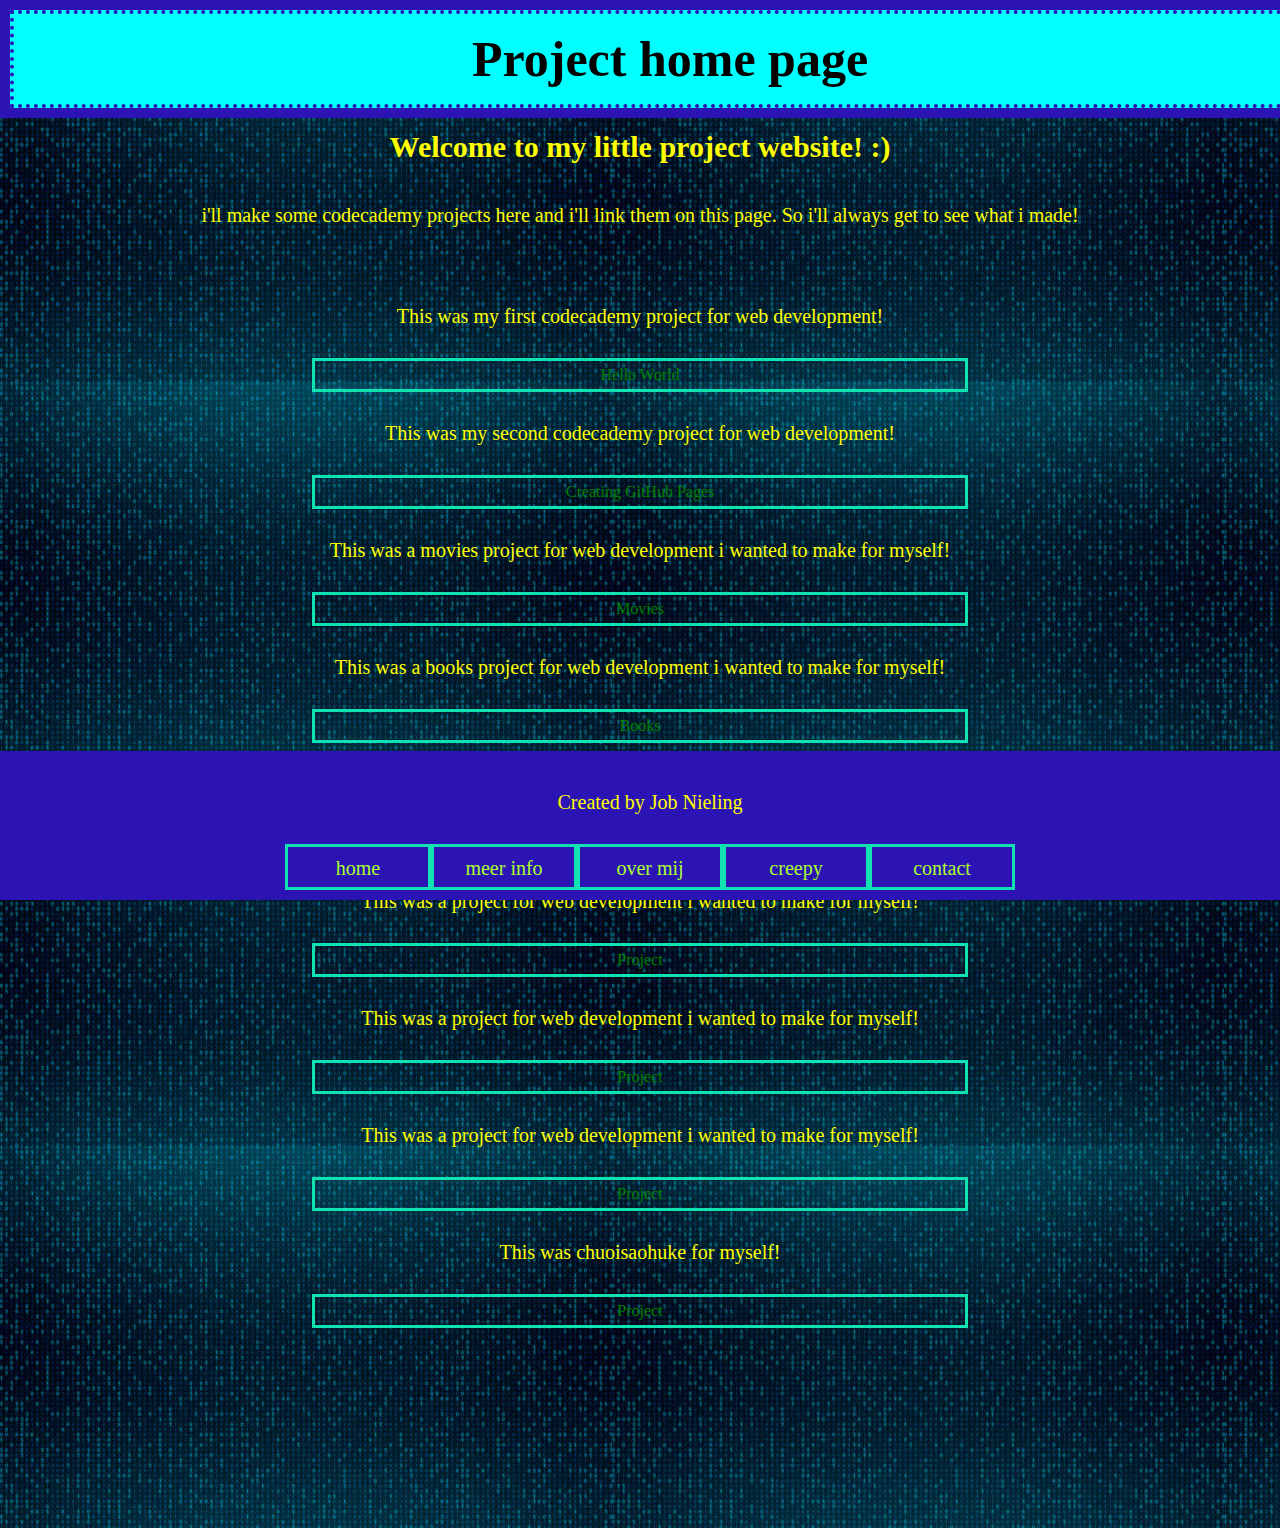
<file: index.html>
<!DOCTYPE html>
<html lang="en">
  <head>
    <link rel="stylesheet" href="resources/style.css">
    <meta charset="UTF-8">
    <meta http-equiv="X-UA-Compatible" content="IE=edge">
    <meta name="viewport" content="width=device-width, initial-scale=1.0">
    <title>Project home page</title> 
  </head>
  <body>

    <header>
      <h1 class="main">Project home page</h1>
    </header>


    <h2>Welcome to my little project website! :)</h2> 
    <p>i'll make some codecademy projects here and i'll link them on this page. So i'll always get to see what i made!</p>
    <br>
    <p>This was my first codecademy project for web development!</p>
      <a href="HelloWorld/index.html">Hello World</a>
    <p>This was my second codecademy project for web development!</p>
      <a href="CreatingGitHubPages/index.html">Creating GitHub Pages</a>
    <p>This was a movies project for web development i wanted to make for myself!</p>
      <a href="MoviePage(ownproject)/index.html">Movies</a>
    <p>This was a books project for web development i wanted to make for myself!</p>
      <a href="BookPage(ownproject)/index.html">Books</a>
    <p>This was a project for web development i wanted to make for myself!</p>
      <a href="ProjectPage(ownproject)/index.html">Project</a>
    <p>This was a project for web development i wanted to make for myself!</p>
      <a href="ProjectPage(ownproject)/index.html">Project</a>
    <p>This was a project for web development i wanted to make for myself!</p>
      <a href="ProjectPage(ownproject)/index.html">Project</a>
    <p>This was a project for web development i wanted to make for myself!</p>
      <a href="ProjectPage(ownproject)/index.html">Project</a>
    <p>This was chuoisaohuke for myself!</p>
      <a href="ProjectPage(ownproject)/index.html">Project</a>






    <footer class="footbar">
      <p>Created by Job Nieling</p>
      <ul>
        <li><a href="C:\Users\jobni\OneDrive\Documenten\JobNieling.github.io\index.html">home</a></li><!--
        --><li><a href="https://www.linkedin.com/in/job-nieling-815a90161">meer info</a></li><!--
        --><li><a href="https://www.linkedin.com/in/job-nieling-815a90161">over mij</a></li><!--
        --><li><a href="https://www.linkedin.com/in/job-nieling-815a90161">creepy</a></li><!--
        --><li><a href="https://www.linkedin.com/in/job-nieling-815a90161">contact</a></li>
      </ul>
    </footer>
  </body>
</html>

<!-- Codecademy-Projects/HelloWorld/index.html -->
<!-- C:/Users/jobni/codecademy-projects/HelloWorld/index.html -->
</file>
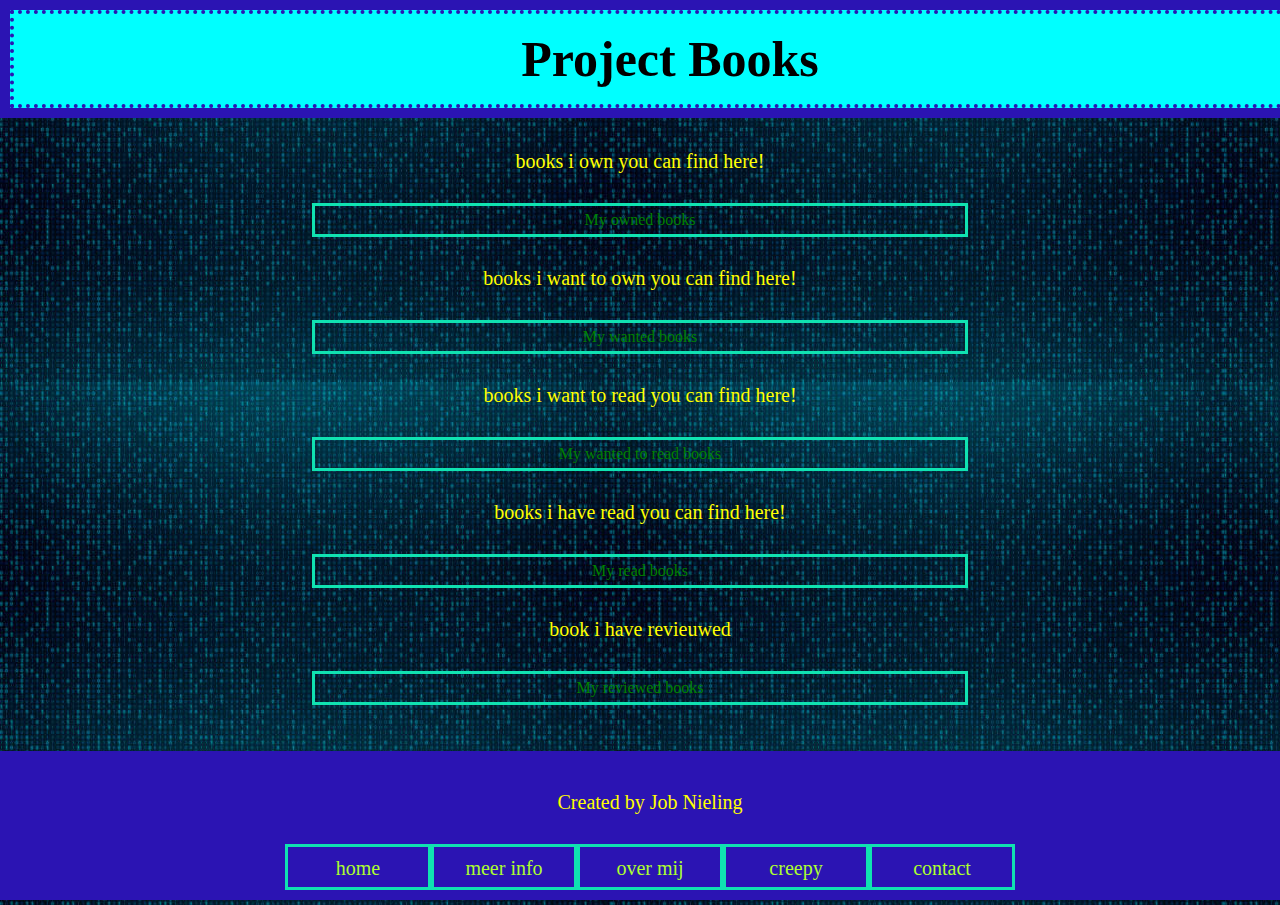
<file: BookPage(ownproject)/index.html>
<!DOCTYPE html>
<html lang="en">
  <head>
    <link rel="stylesheet" href="../resources/style.css">
    <meta charset="UTF-8">
    <meta http-equiv="X-UA-Compatible" content="IE=edge">
    <meta name="viewport" content="width=device-width, initial-scale=1.0">
    <title>Books project</title> 
  </head>
  <body>

    <header>
      <h1 class="main">Project Books</h1>
    </header>

        <p>books i own you can find here!</p>
        <a href="myOwnedBooks.html">My owned books</a>

        <p>books i want to own you can find here!</p>
        <a href="myWantedBooks.html">My wanted books</a>

        <p>books i want to read you can find here!</p>
        <a href="myWantedToReadBooks.html">My wanted to read books</a>

        <p>books i have read you can find here!</p>
        <a href="myReadBooks.html">My read books</a>

        <p>book i have revieuwed</p>
        <a href="myReviewedBooks.html">My reviewed books</a>

        <footer class="footbar">
            <p>Created by Job Nieling</p>
            <ul>
              <li><a href="C:\Users\jobni\OneDrive\Documenten\JobNieling.github.io\index.html">home</a></li><!--
              --><li><a href="https://www.linkedin.com/in/job-nieling-815a90161">meer info</a></li><!--
              --><li><a href="https://www.linkedin.com/in/job-nieling-815a90161">over mij</a></li><!--
              --><li><a href="https://www.linkedin.com/in/job-nieling-815a90161">creepy</a></li><!--
              --><li><a href="https://www.linkedin.com/in/job-nieling-815a90161">contact</a></li>
            </ul>
          </footer>
    </body>
</html>
</file>
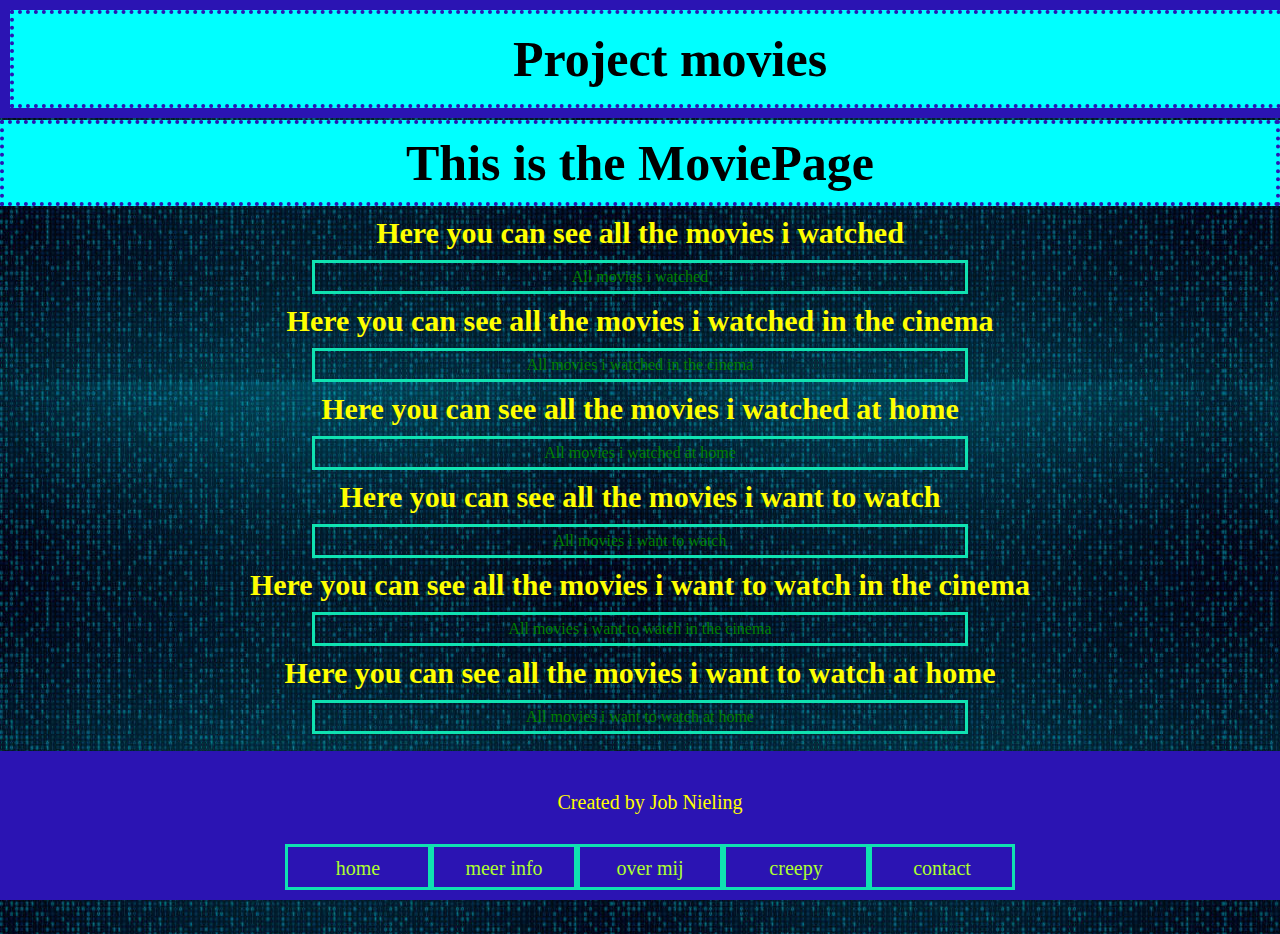
<file: MoviePage(ownproject)/index.html>
<!DOCTYPE html>
<html lang="en">
  <head>
    <link rel="stylesheet" href="../resources/style.css">
    <meta charset="UTF-8">
    <meta http-equiv="X-UA-Compatible" content="IE=edge">
    <meta name="viewport" content="width=device-width, initial-scale=1.0">
    <title>movies project</title> 
  </head>
  <body>

    <header>
      <h1 class="main">Project movies</h1>
    </header>

        <h1>This is the MoviePage</h1>
        <h2>Here you can see all the movies i watched</h2>
        <a href="moviesIWatched.html">All movies i watched</a>
        <h2>Here you can see all the movies i watched in the cinema</h2>
        <a href="moviesIWatchedInCinema.html">All movies i watched in the cinema</a>
        <h2>Here you can see all the movies i watched at home</h2>
        <a href="moviesIWatchedAtHome.html">All movies i watched at home</a>
        <h2>Here you can see all the movies i want to watch</h2>
        <a href="moviesIWantToWatch.html">All movies i want to watch</a>
        <h2>Here you can see all the movies i want to watch in the cinema</h2>
        <a href="moviesIWantToWatchInCinema.html">All movies i want to watch in the cinema</a>
        <h2>Here you can see all the movies i want to watch at home</h2>
        <a href="moviesIWantToWatchAtHome.html">All movies i want to watch at home</a>
        
    <footer class="footbar">
        <p>Created by Job Nieling</p>
        <ul>
            <li><a href="C:\Users\jobni\OneDrive\Documenten\JobNieling.github.io\index.html">home</a></li><!--
            --><li><a href="https://www.linkedin.com/in/job-nieling-815a90161">meer info</a></li><!--
            --><li><a href="https://www.linkedin.com/in/job-nieling-815a90161">over mij</a></li><!--
            --><li><a href="https://www.linkedin.com/in/job-nieling-815a90161">creepy</a></li><!--
            --><li><a href="https://www.linkedin.com/in/job-nieling-815a90161">contact</a></li>
        </ul>
        </footer>
    </body>
</html>
</file>
<file: resources/style.css>
h1 {
    color: black;
    background-color: aqua;
    font-size: 50px;
    text-align: center;
    font-family: 'Times New Roman', Times, serif;
    border: 4px dotted rgb(43, 20, 179);
    padding: 10px;
    width: auto;
    height: auto;
    display: block;
    margin: 0 auto;
}

h2 {
    color: yellow;
    font-size: 30px;
    text-align: center;
    font-family: 'Times New Roman', Times, serif;
    padding: 10px;
    width: auto;
    height: auto;
    display: block;
    margin: 0 auto;
}

body {
    font-family: 'Times New Roman', Times, serif;
    overflow: scroll;
    margin: 0 auto;
    display: block;
    width: 100%;
    height: auto;
    padding-top: 120px;
    padding-bottom: 200px;
    background-image: url("../Images/istockphoto-1094922834-612x612.jpg");
}

a {
    text-decoration: none;
    color: green;
    border: 3px solid rgb(16, 226, 177);
    padding: 5px;
    display: block;
    margin: 0 auto;
    width: 50%;
    height: auto;
    text-align: center;
}

a:hover {
    background-color: aqua;
    color: yellow;
}

.footbar a {
    font-size: 20px;
    color: greenyellow;
    text-align: center;
    padding: 10px 20px;
    display: inline-block;
    margin: 0 10;
    width: 100px;
    height: 20px;
    border: 3px solid rgb(16, 226, 177);
}

.footbar a:hover {
    background-color: aqua;
    color: black;
}

.main {
    padding: 16px;
    margin-top: 30px;
    height: auto;
    width: 100%;
    display: block;
    margin: 0 auto;
}

header {
    background-color: rgb(43, 20, 179);
    color: white;
    text-align: center;
    font-size: 20px;
    font-family: 'Times New Roman', Times, serif;
    padding: 10px;
    display: block;
    width: 100%;
    height: auto;
    margin: 0 auto;
    position: fixed;
    top: 0;
    left: 0;
    right: 0;
}

p {
    color: yellow;
    font-size: 20px;
    text-align: center;
    font-family: 'Times New Roman', Times, serif;
    padding: 10px;
}

footer {
    background-color: rgb(43, 20, 179);
    color: white;
    text-align: center;
    font-size: 20px;
    font-family: 'Times New Roman', Times, serif;
    padding: 10px;
    display: block;
    width: 100%;
    height: auto;
    position: fixed;
    bottom: 0;
    left: 0;
    right: 0;
}

.footbar ul {
    margin-inline-start: auto;
    margin-inline-end: auto;
    padding: 0;
    text-align: center;
    display: block;
    width: 100%;
    height: auto;
    margin: 0 auto;
}

ul li {
    display: inline-block;
}
</file>
